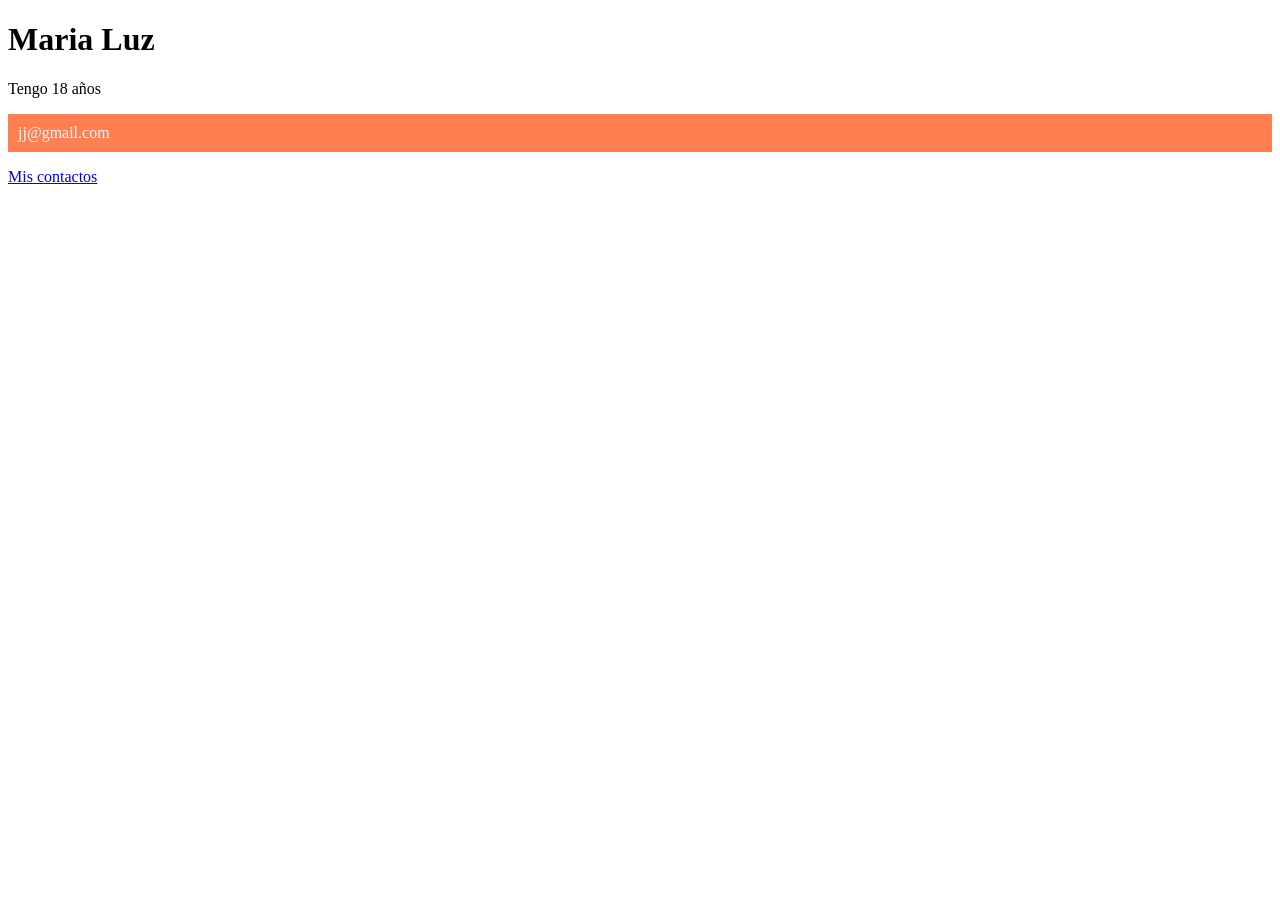
<file: index.html>
<!DOCTYPE html>
<html lang="en">
<head>
    <meta charset="UTF-8">
    <meta name="viewport" content="width=device-width, initial-scale=1.0">
    <title>Document</title>
    <link rel="stylesheet" href="./scc/style.css">
</head>
<body>
    <h1> Maria Luz</h1>
    <p>Tengo 18 años</p>
    <P class="rojo">jj@gmail.com</P>
    <a href="./Contacto.html"> Mis contactos</a>

</body>
</html>
</file>
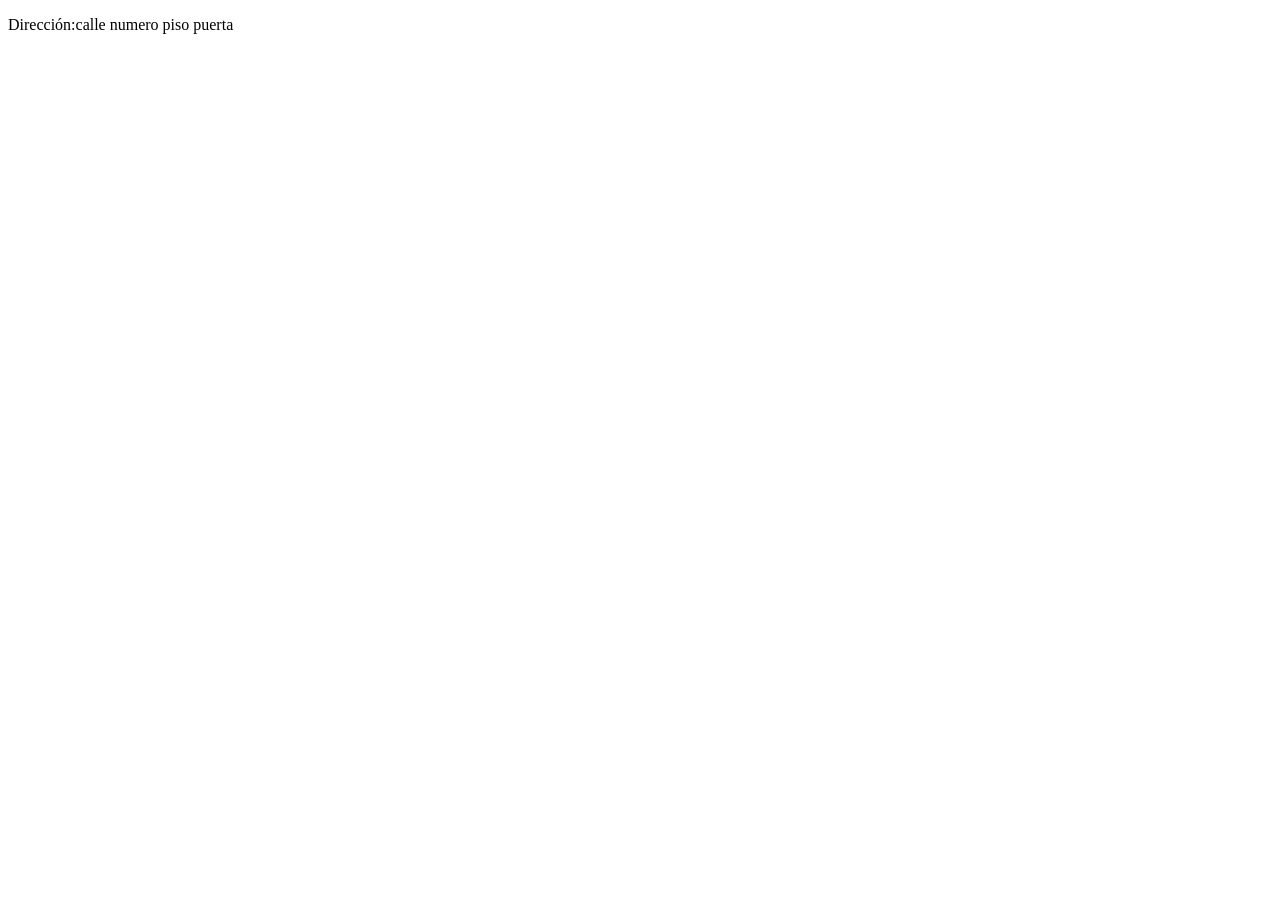
<file: Contacto.html>
<!DOCTYPE html>
<html lang="en">
<head>
    <meta charset="UTF-8">
    <meta name="viewport" content="width=device-width, initial-scale=1.0">
    <title>Contacto</title>
</head>
<body>
    <p>Dirección:calle numero piso puerta</p>
</body>
</html>
</file>
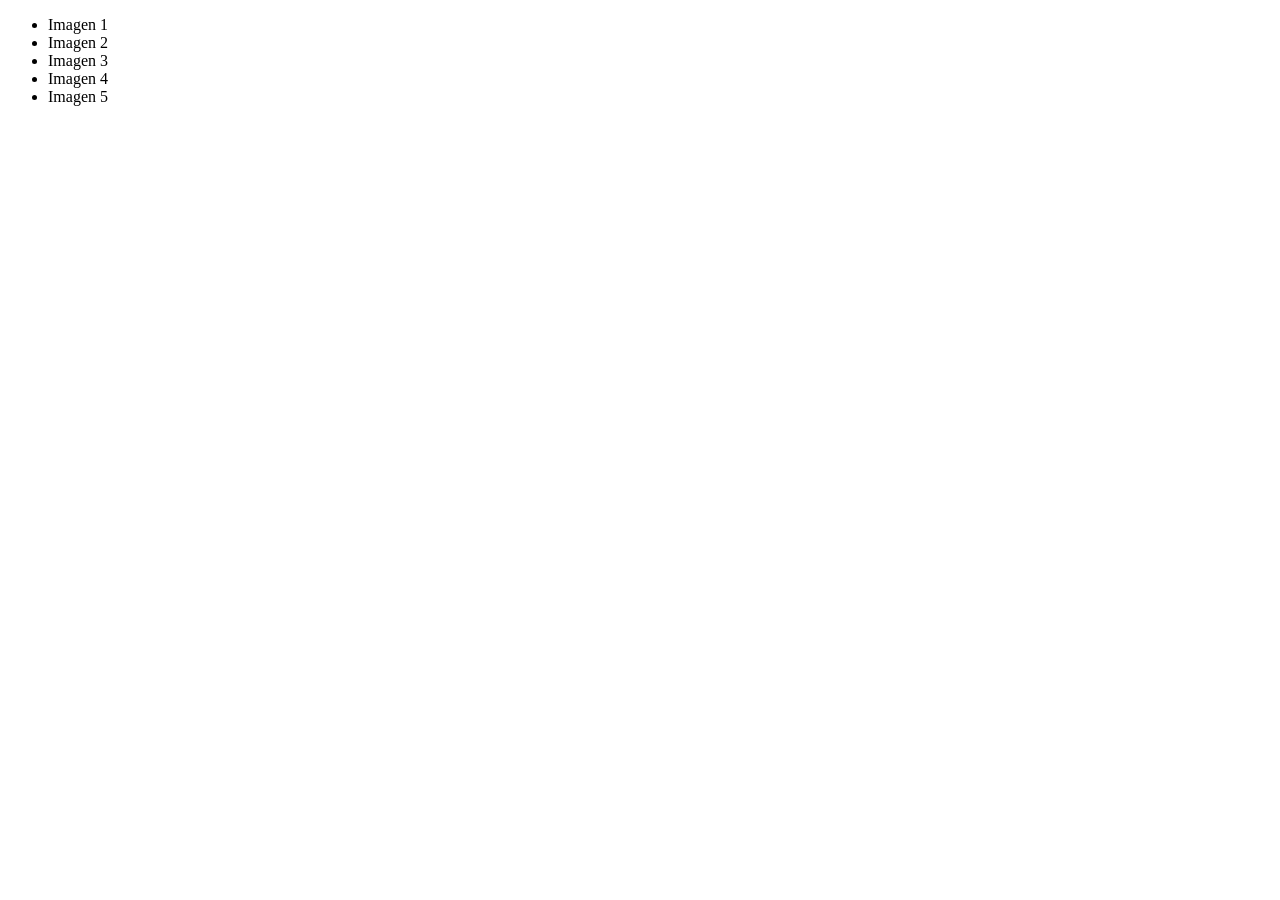
<file: galeria.html>
<!DOCTYPE html>
<html lang="es">
<head>
    <meta charset="UTF-8">
    <meta name="viewport" content="width=device-width, initial-scale=1.0">
    <title>Galetia</title>
</head>
<body>
    <ul>
        <li>Imagen 1</li>
        <li>Imagen 2</li>
        <li>Imagen 3</li>
        <li>Imagen 4</li>
        <li>Imagen 5</li>
    </ul>
</body>
</html>
</file>
<file: scc/style.css>
.rojo{
    background-color: coral;
    padding: 10px;
    color: aliceblue;
}
</file>
